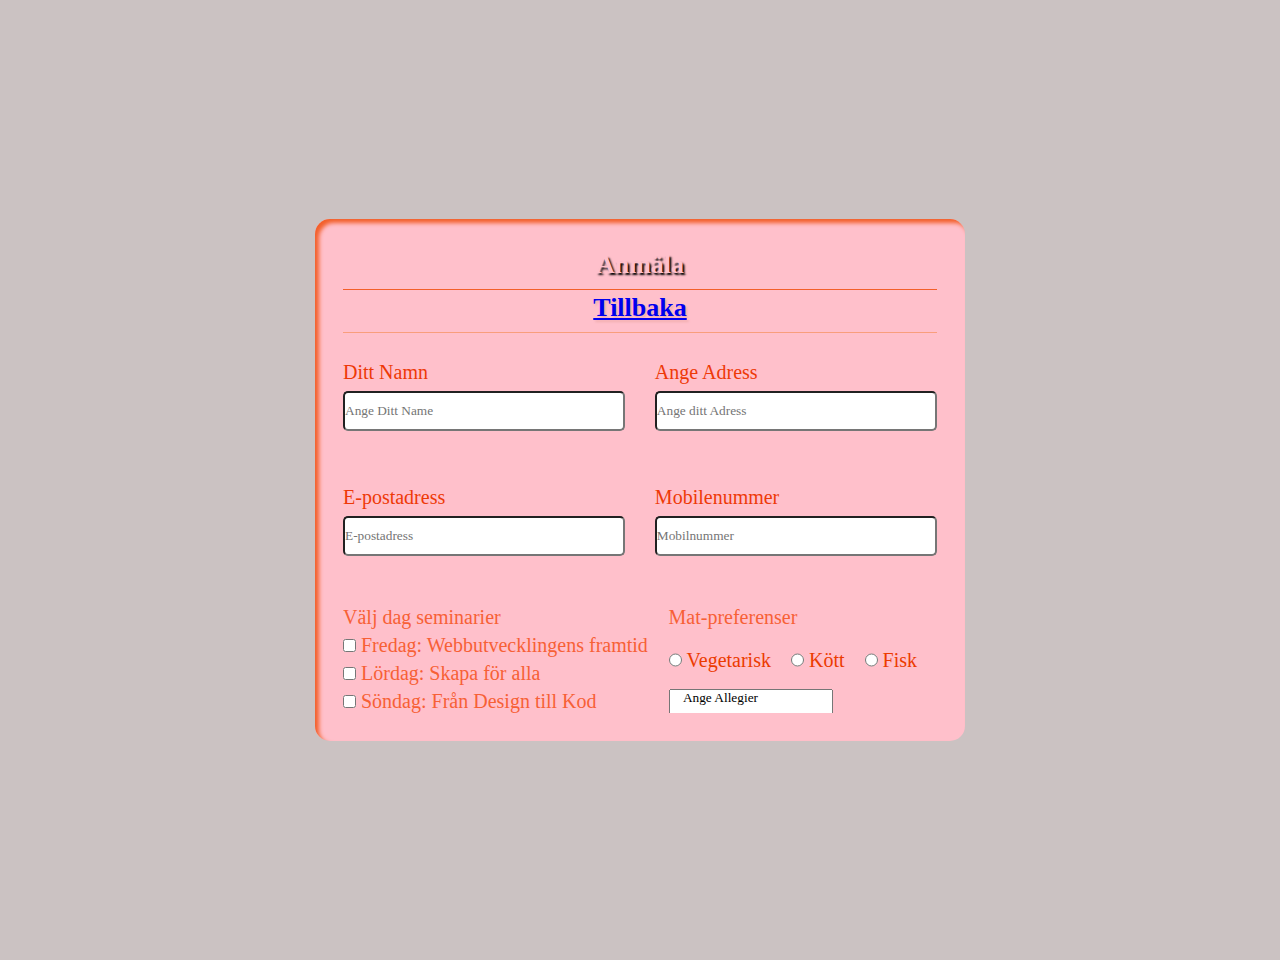
<file: correction/format.html>
<!DOCTYPE html>
<html lang="en">
<head>
    <meta charset="UTF-8">
    <meta name="viewport" content="width=device-width, initial-scale=1.0">
    <title>Format</title>
    <meta name="viewpoint" content="width=device-width, initial-scale=1.0">
    <link rel="stylesheet" href="format.css">
    <link rel="stylesheet" href="index.css">
   
</head>
<body>
    <div class="container">
        <h1 class="form-title"> Anmäla </h1>

        <div class="title">
            <a href="index.html">Tillbaka </a>
        </div>


        <form action="#" > 
            <div class="main-user-info">
                <div class="user-input-box">
                    <label for="fullName"> Ditt Namn </label>
                    <input type="text"
                    id="fullName"
                    name="fullName"
                    placeholder="Ange Ditt Name">
                    <p class="error-message"></p>
                </div>

                    <div class="user-input-box">
                            <label for="AngeAdress"> Ange Adress </label>
                            <input type = "text"
                            id= "AngeAdress"
                            name= "AngeAdress"
                            placeholder="Ange ditt Adress">
                            <p class="error-message"></p>
                        </div>

                        
                            <div class="user-input-box">
                                <label for="E-postadress">E-postadress </label>
                                <input type="text"
                                id="E-postadress"
                                name="E-postadress"
                                placeholder="E-postadress">
                                <p class="error-message"></p>
                            </div>

                            <div class="user-input-box">
                                <label for="Mobilnummer"> Mobilenummer </label>
                                <input type="text"
                                id="Mobilnummer"
                                name="Mobilnummer"
                                placeholder="Mobilnummer">
                                <p class="error-message"></p>
                            </div>

                            <div class="checkbox">
                                <span class="checkbox-header">Välj dag seminarier </span>
                                <div> 
                                    <input id="Fredag" name="Fredag" type="checkbox">
                                    <label for="Fredag"> Fredag: Webbutvecklingens framtid</label>
                                </div>
                                    
                                    <div>
                                        <input id="Lördag" name="Lördag" type="checkbox">
                                        <label for="Lördag"> Lördag: Skapa för alla</label>
                                    </div>
                            
                                     <div> 
                                        <input id="Söndag" name="Söndag" type="checkbox">
                                      <label for="Söndag"> Söndag: Från Design till Kod</label>
                                    </div>   
            </div>

            <div class="mat-details-box">
                <span class="Food-details"> 
                 Mat-preferenser</span>
                <div class="mat-preferens">
                    <input type="radio" name="Mat-preferenser" id="Vegetarisk">
                    <label for="Vegetarisk">Vegetarisk</label>

                    <input type="radio" name="Mat-preferenser" id="Kött">
                    <label for="Kött">Kött</label>

                    <input type="radio" name="Mat-prefereners" id="Fisk">
                    <label for="Fisk">Fisk</label>
                    
                </div>
                    
                <div class="textarea"></div>
<textarea name="message" rows="2" cols="20">
    Ange Allegier
    </textarea>

            </div>
            <div class="form-submit-btn">
                <input type="submit" value="Anmäla">
               
                
            </div>

            </div>
        </form>
    </div>

    
</body>
</html>
</file>
<file: correction/format.css>
* {
    padding: 0;
    margin: 0;
    box-sizing: border-box;
    font-family: 'Times New Roman', Times, serif;
}

body{
    display:flex;
    height: 100vh;
    justify-content: center;
    align-items: center;
    background: var(--primary);
}

.container {
    width: 100%;
    max-width: 650px;
    background:pink;
    padding: 28px;
    margin: 0 28px;
    border-radius: 15px;
    box-shadow: inset 4px 4px 4px  rgb(243, 95, 42);
}

.form-title {
    font-size: 26px;
    font-weight: 600;
    text-align: center;
    padding-bottom: 6px;
    color: pink;
    text-shadow: 2px 2px 2px black;
    border-bottom: solid 1px rgb(243, 95, 42);
}

.title {
    font-size: 26px;
    font-weight: 600;
    text-align: center;
    padding-bottom: 6px;
    color: rgb(242, 162, 175);
    text-shadow: 2px 2px 2px rgb(241, 173, 173);
    border-bottom: solid 1px rgb(249, 158, 124);
}

.main-user-info {
    display: flex;
    flex-wrap: wrap;
    justify-content: space-between;
    padding: 20px 0;

}

.user-input-box:nth-child(2n){
    justify-content: end;

}

.user-input-box{
    display: flex;
    flex-wrap: wrap;
    width: 50%;
    padding-bottom: 15px;
}

.user-input-box label{
    width:95%;
    color: rgb(238, 57, 7);
    font-size: 20px;
    font-weight: 400;
    margin: 5px 0;
}
.user-input-box input{
    height:40px;
    width:95%;
    border-radius: 5px;
}

.checkbox{
    color: var(--primary);
    font-size: 20px;
    font-weight: 300;
}

.mat-details-box{
    color: var(--primary);
    font-size: 20px;
    font-weight: 300;
}

.food-details {
    color: whitesmoke;
    font-size: 24px;
    font-weight: 600;
    border: 1px solid whitesmoke;
}

.mat-preferens{
    margin:15px 0;
    color: rgb(236, 59, 0);
}

.mat-preferens label{
    padding:0 20px 0 5px;
}

.mat-preferens label,
.mat-preferens input,
.mat-preferens-btn input{
    cursor:pointer;
}


.form-submit-btn{
    margin-top: 40px;

}

.form-submit-btn input {
    display: block;
    width:100%;
    margin-top: 10px;
    font-size: 20px;
    padding: 10px;
    border: none;
    border-radius: 3px;
    color: rgb(255, 255, 255);
    background: rgba(242, 123, 151, 0.7)
}
.form-submit-btn input:hover{
    background:rgb(243, 95, 42);
    color: whitesmoke;
}
.checkbox{
    color: var(--primary)
}

@media( max-width: 600px){
    .container{
        min-width:280px;
    }
}

.user-input-box:nth-child(1) {
justify-content: space-between;
}

.mat-preferens{
    display:flex;
    justify-content: space-between;
    width:100%;
    
}
.main-user-info {
    max-height: 380px;
    overflow: auto;
}
main-user-info::-webkit-scrollbar{
    width: 0;
}
</file>
<file: correction/index.css>
/*CSS Variables */
:root {
    --primary: hsl(13, 92%, 59%);
    --secondary: rgb(203, 194, 194);
    --third: black;
    --shadow: 3px 1px 5px rgb(236, 125, 144);

}
*{
    box-sizing: border-box;
}

html{
    box-sizing: border-box;
    font-family:'Times New Roman', Times, serif;
    color: var(--third);
}
body{
    background: var(--secondary);
   margin: 30px 50px;
    line-height: 1.4;
    
}

.btn{
    background: var(--primary);
    color: var(--secondary);
    padding: 0.6rem 1.3rem;
    text-decoration: none;
    border: 0;

}
img{
    max-width: 100%;

}
.wrapper{
display: grid;
grid-gap: 20px;

}

/*Navigation */
.main-nav ul{
    display: grid;
    grid-gap: 20px;
    padding: 0;
    list-style: none;
    grid-template-columns: repeat(4, 1fr);
}

.main-nav a {
    background: var(--secondary);
    display: block;
    padding: 0;
    text-decoration: none;
    text-align: center;
    color: var(--third);
    text-transform: uppercase;
    font-size: 1.1rem;
    box-shadow: var(--shadow);
}

.main-nav a:hover {
    background: var(--secondary);
    color: var(--primary)
}
/*Top Container*/
.top-container{
    display: grid;
    grid-gap: 20px;
    grid-template-areas: 
    'showcase showcase top-box-a'
    'showcase showcase top-box-b';
}
/* showcase */
.showcase{
    grid-area: showcase;
    min-height: 300px;
    min-width: 200px;
    background: url(people\ sitting\ \ 1.png);
    background-size: cover;
    background-position: center;
    padding: 3rem;
    display: flex;
    flex-direction: column;
    align-items: start;
    justify-content: center;
    box-shadow: var(--shadow);
}

.showcase h1 {
    font-size: 4rem;
    margin-bottom: 0;
    color: var(--secondary)
}
.showcase p {
    font-size: 1.3rem;
    margin-top: 0;
    color: var(--primary);

}
 /* Top box */
 .top-box-a {
background: var(--secondary);
display: grid;
align-items: center;
justify-items: center;
box-shadow: var(--shadow);
padding: 4em;
 }

 .top-box-pris{
    font-size: 2.5rem;
 }

.top-box-a{
    grid-area: top-box-a;
}

/*Boxes*/
.boxes{
    display:grid;
    grid-gap: 20px;
    grid-template-columns: repeat(auto-fit, minmax 200px);
}

.box {
background: var(--primary);
text-align: center;
padding: 1.5rem 2rem;
box-shadow: var(--shadow);
}

.info{
    background: var(--secondary);
    box-shadow: var(--shadow);
    display: grid;
    gap: 30px;
    padding-right: 3rem;
    grid-template-columns: repeat(2, 1fr);

}
 

/* portfolio */
.portfolio{
    display: grid;
    gap: 20px;
    grid-template-columns: repeat(auto-fit, minmax(200px, 1fr));

}

.portfolio img {
    width: 100%;
    box-shadow: var(--shadow);
}

 p{
    padding: 0;
    margin: 1em;
 }

footer {
    margin-top: 2em;
    background: var(--secondary);
    color: var(--primary);
    text-align: left;
    padding: 1em;
    
 }     
 
.image-footer img{
width: 24px;
display: flex;
padding: 0.3em;
}

.image-footer{
    display: flex;
    grid-column: 7/9;
    justify-content: end;
    
}
.text-footer{
    grid-column: 1/4;
    display:flex;
    align-items:center;
}

@media( max-width:700px){
.top-container{
    grid-template-areas: 
    'showcase showcase'
    'top-box-a top-box-b'; 
}

.showcase h1, h5 {
    font-size: 2.5rem;
}

.main-nav ul{
    grid-template-columns: 1fr;
}

.info{
    grid-row: auto;
}

.info .btn{
    display: block;
    text-align: center;
    margin: auto;
}
@media( max-width: 500px){
    .top-container{
        grid-template-areas: 
        'showcase showcase'
        'top-box-a';
    }
}
}
</file>
